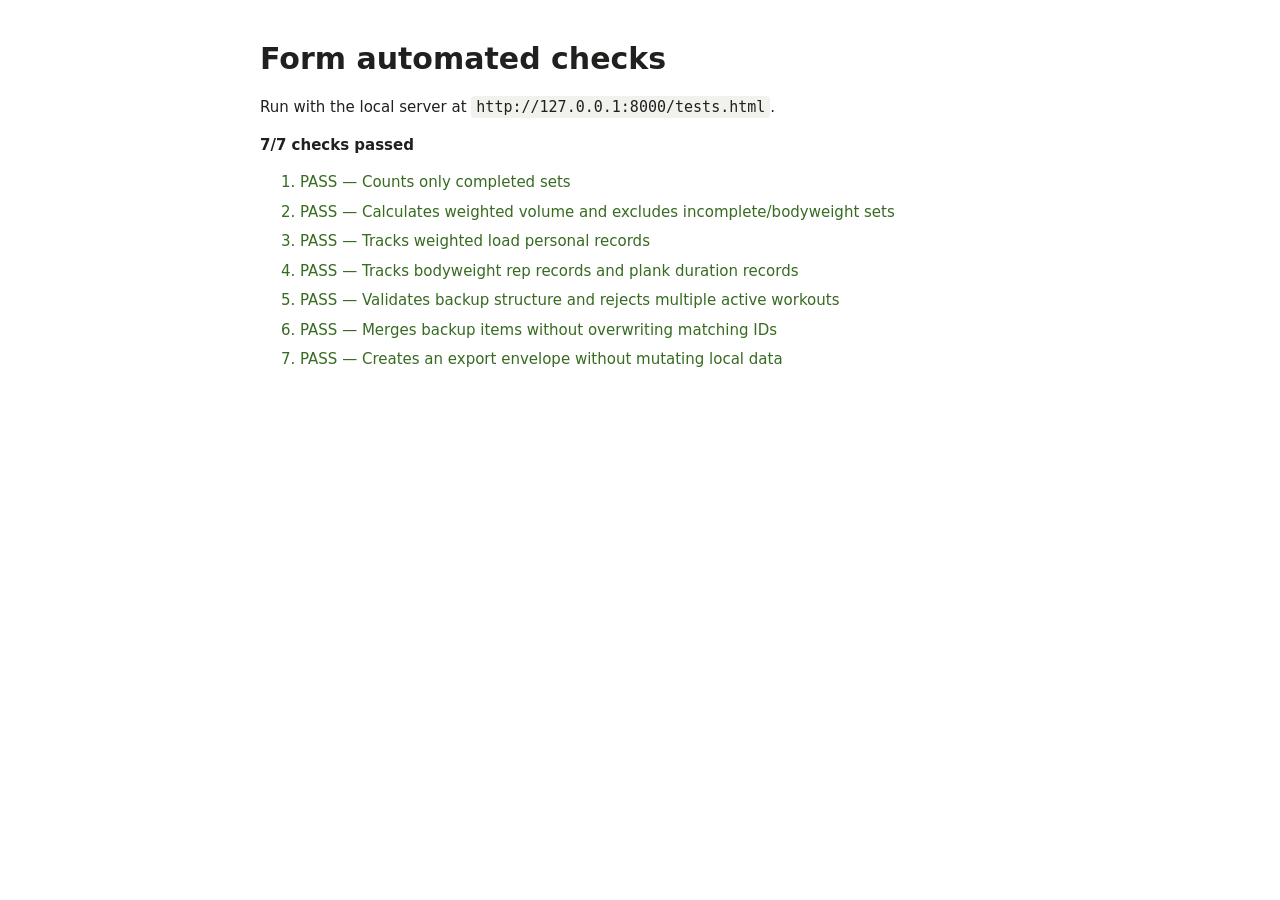
<file: tests.html>
<!doctype html>
<html lang="en">
<head>
  <meta charset="utf-8">
  <meta name="viewport" content="width=device-width, initial-scale=1">
  <title>Form automated checks</title>
  <style>
    body { max-width: 760px; margin: 36px auto; padding: 0 18px; color: #20211f; font: 15px/1.5 system-ui, sans-serif; }
    h1 { margin-bottom: 4px; }
    #summary { font-weight: 700; }
    li { margin: 7px 0; }
    .pass { color: #376b20; }
    .fail { color: #a62c24; }
    code { background: #f1f2ee; padding: 2px 5px; border-radius: 4px; }
  </style>
  <script src="form-domain.js" defer></script>
  <script src="tests.js" defer></script>
</head>
<body>
  <h1>Form automated checks</h1>
  <p>Run with the local server at <code>http://127.0.0.1:8000/tests.html</code>.</p>
  <p id="summary">Running…</p>
  <ol id="results"></ol>
</body>
</html>
</file>
